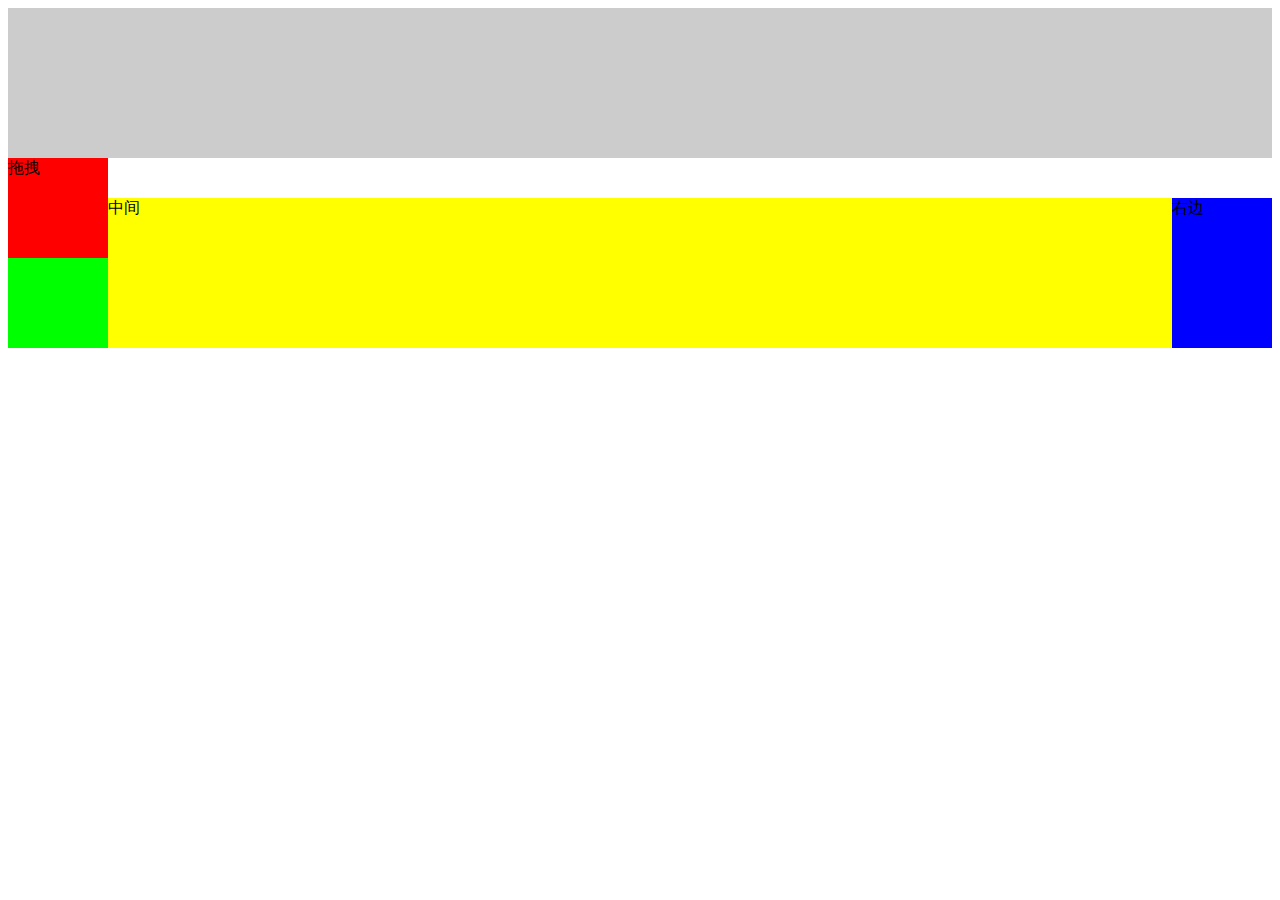
<file: JavaScript/index.html>
<!DOCTYPE html>
<html lang="en">
<head>
    <meta charset="UTF-8">
    <meta name="viewport" content="width=device-width, initial-scale=1.0">
    <meta http-equiv="X-UA-Compatible" content="ie=edge">
    <title>Document</title>
    <link rel="stylesheet" href="style.css">    
</head>
<body>
    <div class="throttleTry" style="height:150px;line-height:150px;text-align:center; color: #fff;background-color:#ccc;font-size:80px;"></div>
    <div class="draggable">拖拽</div>
    <div class="triangle"></div>
    <article class="layout">
        <div class="left">左边</div>
        <div class="mid">中间</div>
        <div class="right">右边</div>
        
    </article>
</body>
<script src="./UtilFunc.js"></script>
<script>

    //防抖节流
    let num =1;
    var throttleAndDebounce = document.querySelector(".throttleTry");
    function handler() {
        throttleAndDebounce.innerHTML = num++;
    }
    EventUtil.addHandler(throttleAndDebounce,"mousemove",debounce(handler,1000,false));
    //拖拽
    var draggableDiv = document.querySelector(".draggable");
    var l = 0;
    var r = 0;
    var x = 0;
    var y = 0;
    var flag = false;
    EventUtil.addHandler(draggableDiv,"mousedown",(e)=>{
        flag=true
        x=e.clientX;
        y=e.clientY;
        l=draggableDiv.offsetLeft;
        r=draggableDiv.offsetTop;
        draggableDiv.style.cursor="move";
    })
    EventUtil.addHandler(window,"mousemove",(e)=>{
        var mx = e.clientX;
        var my = e.clientY;
        if(!flag){
            return;
        }
        draggableDiv.style.left = mx-(x-l) + 'px';
        draggableDiv.style.top = my-(y-r) + 'px';
    })
    EventUtil.addHandler(window,"mouseup",(e)=>{
        flag = false;
        draggableDiv.style.cursor = 'default';
    })

    var arr = [1,2,3,4,5]
    shuffle(arr)
</script>
</html>
</file>
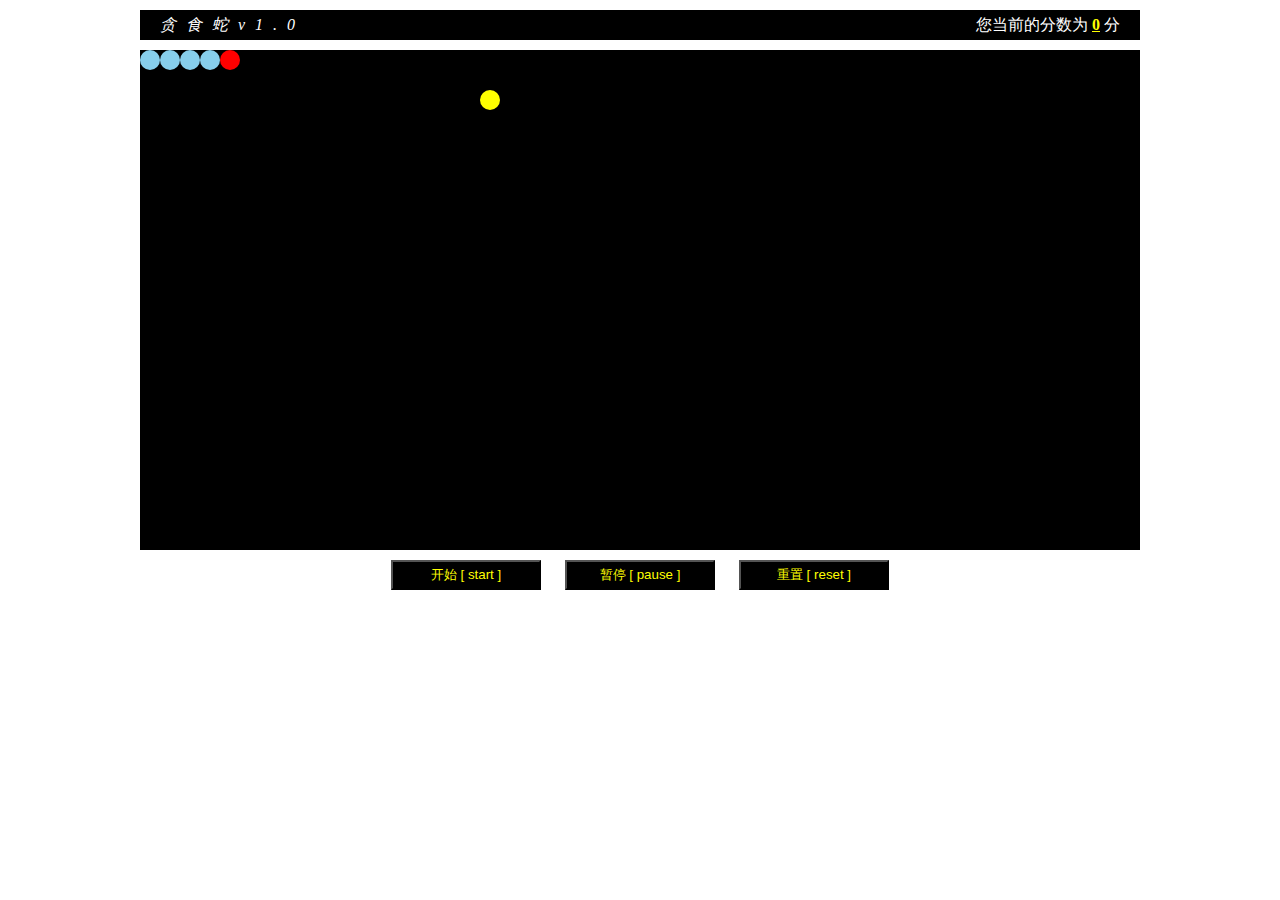
<file: SnakeOri/index.html>
<!DOCTYPE html>
<html lang="en">
<head>
    <meta charset="UTF-8">
    <title>Snake</title>
    <link rel="stylesheet" type="text/css" href="index.css">
    <script type="text/javascript" src="index.js"></script>
</head>
<body>
<header>
    <article id="head_left">贪食蛇v1.0</article>
    <article id="head_right">您当前的分数为 <span id="score">0</span> 分</article>
</header>
<section id="board"></section>
<footer>
    <button class="buttons" onclick="snakeGame.start();">开始 [ start ]</button>
    <button class="buttons" onclick="snakeGame.pause();">暂停 [ pause ]</button>
    <button class="buttons" onclick="snakeGame.reset();">重置 [ reset ]</button>
</footer>
</body>
</html>
</file>
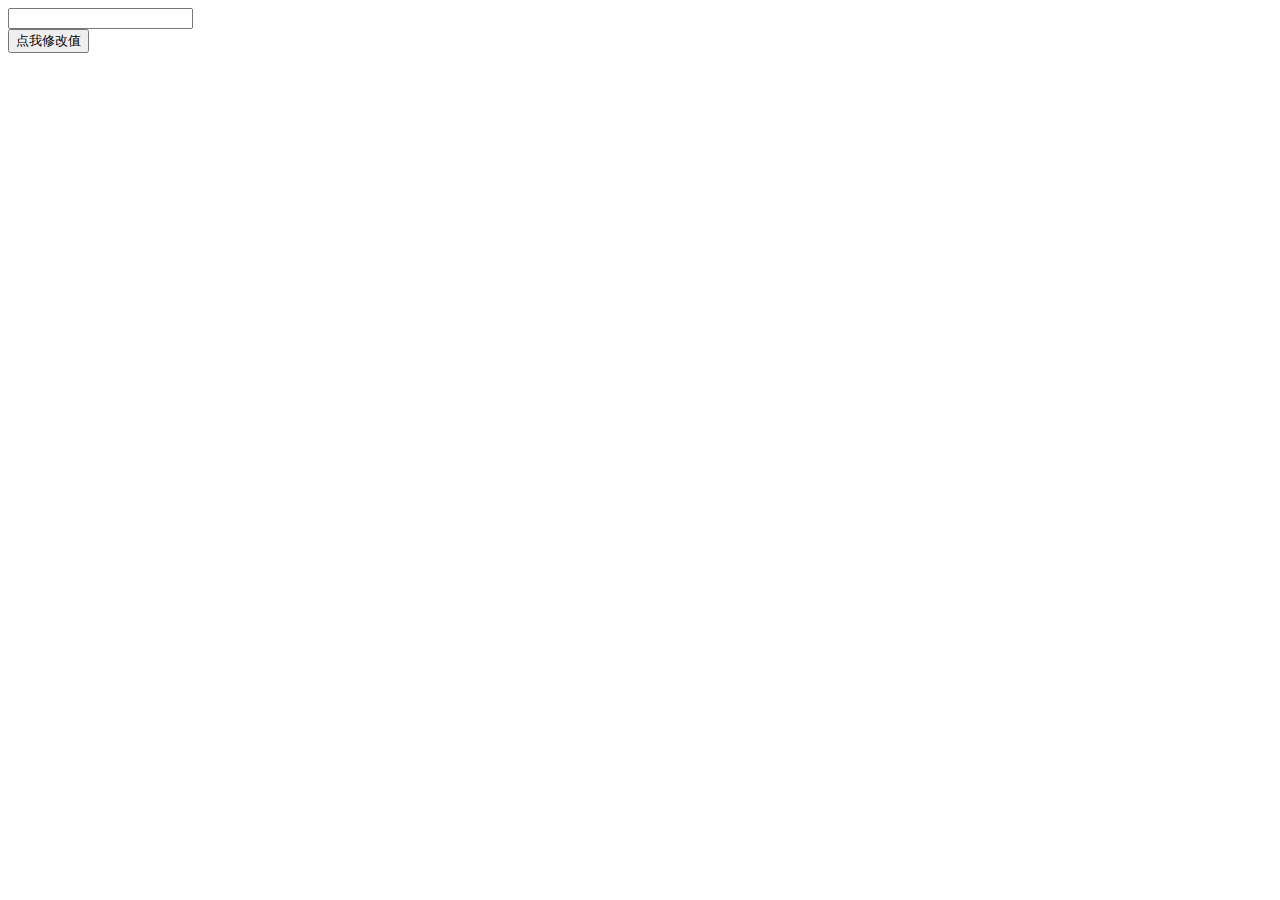
<file: JavaScript/defineProp.html>
<!DOCTYPE html>
<html lang="en">
<head>
    <meta charset="UTF-8">
    <title>Title</title>
</head>
<body>
<input id="input"/></br>
<button id="btn">点我修改值</button>
<script>
    let inputNode = document.getElementById('input');
    let person = {}
    Object.defineProperty(person, 'name' ,{
        configurable: true,
        get: function () {
            console.log('person.name.get()：'+ inputNode.value)
            return inputNode.value
        },
        set: function (newValue) {
            console.log('person.name.set()：' + newValue)
            inputNode.value = newValue
        }
    })
    inputNode.oninput = function () {
        console.log('inputNode.oninput: ' + inputNode.value)
        person.name = inputNode.value;
    }

    let btn = document.getElementById('btn');
    btn.onclick = function () {
        person.name = Math.random()
    }
</script>
</body>
</html>
</file>
<file: JavaScript/style.css>
.draggable{
    width: 100px;
    height: 100px;
    background-color: #f00;
    position: absolute;
}

.triangle{
    width: 0;
    height: 0;
    border-width: 20px;
    border-style: solid;
    border-color: transparent red transparent transparent;
}

.layout{
    width: 100%;
    height: 150px;
    background-color: #f00;
    display: table;
}
.layout div{
    height: 100%;
    display: table-cell;
}

.layout .left{
    background-color: #0f0;
    width: 100px;
}

.layout .right{
    background-color: #00f;
    width: 100px;
}

.layout .mid{
    background-color: #ff0;
    /* flex: 1; */
}
</file>
<file: SnakeOri/index.css>
/*整体：居中*/
body {width: 1000px; margin: 0 auto;}

/*计分板：调整行高、外边距*/
header { 
    height: 30px; background-color: black; color: white;
    line-height: 30px; margin: 10px auto;
}

/*游戏标题：调整左边距、忽略内边距和边框、左漂浮、文字倾斜、字间距*/
#head_left { 
    width: 700px; padding-left: 20px; box-sizing: border-box; 
    float: left; font-style: italic; letter-spacing: 10px;
}

/*计分提示：调整右内边距、忽略内边距和边框、右浮动、文字居右*/
#head_right { 
    width: 300px; padding-right: 20px; box-sizing: border-box; 
    float: right; text-align: right;
}

/*分数数字：文字加粗，下划线*/
#score { 
    color: yellow; font-weight: bold; text-decoration: underline;
}

/*游戏面板：居中、父元素设置成相对点*/
#board { 
    height: 500px; background-color: black;
    margin: 0 auto; position: relative;
}

/*豆子：显示为区块、圆角、z轴、绝对定位*/
#board span { 
    width: 20px; height: 20px; background-color: yellow;
    display: block; border-radius: 50%; 
    z-index: 0; position: absolute; 
}

/*蛇：圆角、绝对定位、z轴*/
#board div { 
    width: 20px; height: 20px; background-color: skyblue; 
    border-radius: 50%; position: absolute; z-index: 1; 
}

/*功能按钮区：内容居中*/
footer { text-align: center; }

/*功能按钮：文字颜色、外边距*/
footer .buttons{ 
    width: 150px; height: 30px;background-color: black;
    color: yellow; margin: 10px; 
}
</file>
